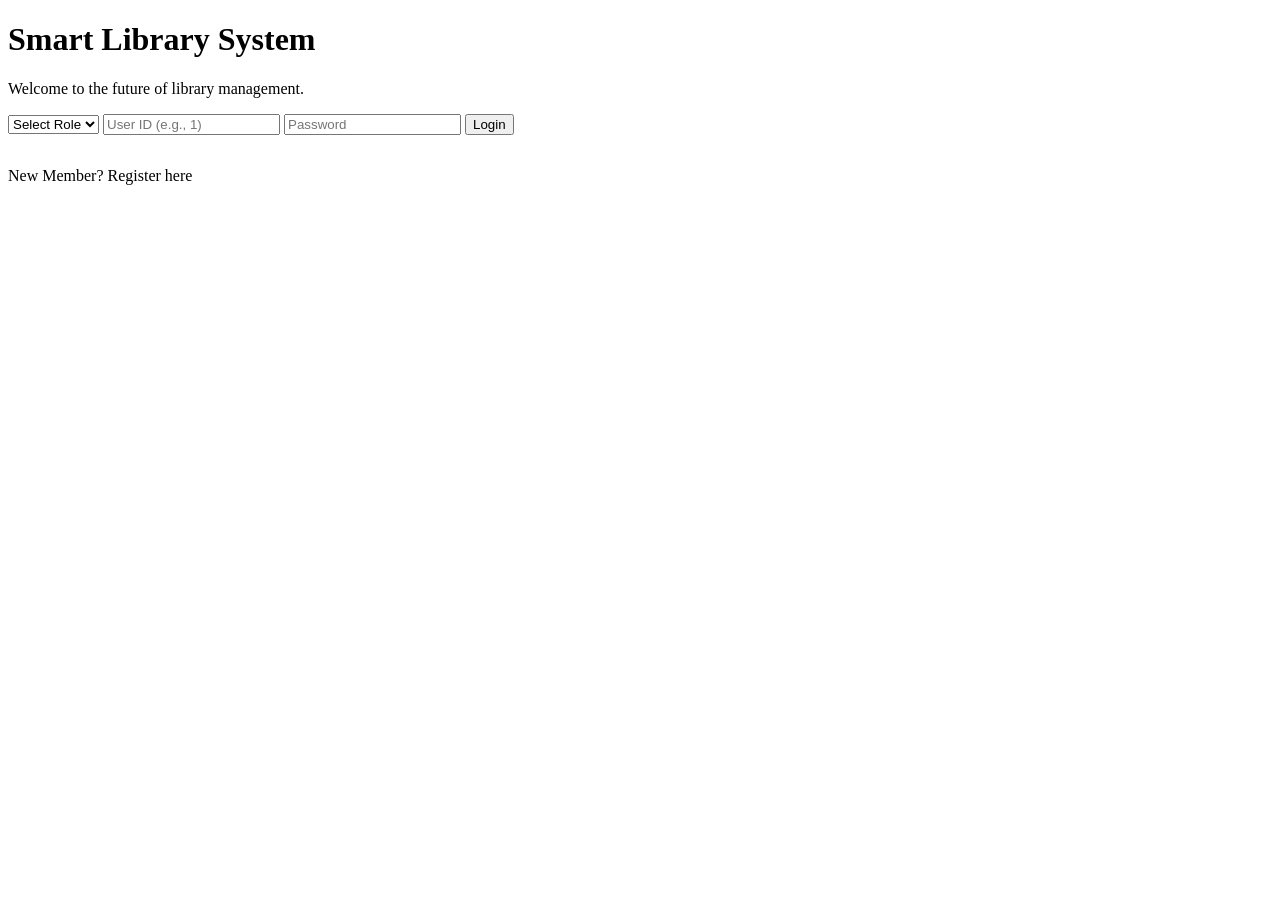
<file: src/main/resources/templates/index.html>
<!DOCTYPE html>
<html xmlns:th="http://www.thymeleaf.org">
<head>
    <title>Smart Library - Login</title>
    <link rel="stylesheet" th:href="@{/css/style.css}">
</head>
<body>
    <div class="container auth-container">
        <h1>Smart Library System</h1>
        <p class="text-muted">Welcome to the future of library management.</p>
        
        <div th:if="${error}" class="alert alert-error" th:text="${error}"></div>
        <div th:if="${success}" class="alert alert-success" th:text="${success}"></div>

        <form th:action="@{/login}" method="post">
            <select name="role" required>
                <option value="" disabled selected>Select Role</option>
                <option value="librarian">Librarian</option>
                <option value="member">Member</option>
            </select>
            <input type="number" name="id" placeholder="User ID (e.g., 1)" required>
            <input type="password" name="password" placeholder="Password" required>
            <button type="submit">Login</button>
        </form>

        <p style="margin-top: 2rem;">New Member? <a th:href="@{/register}">Register here</a></p>
    </div>
</body>
</html>
</file>
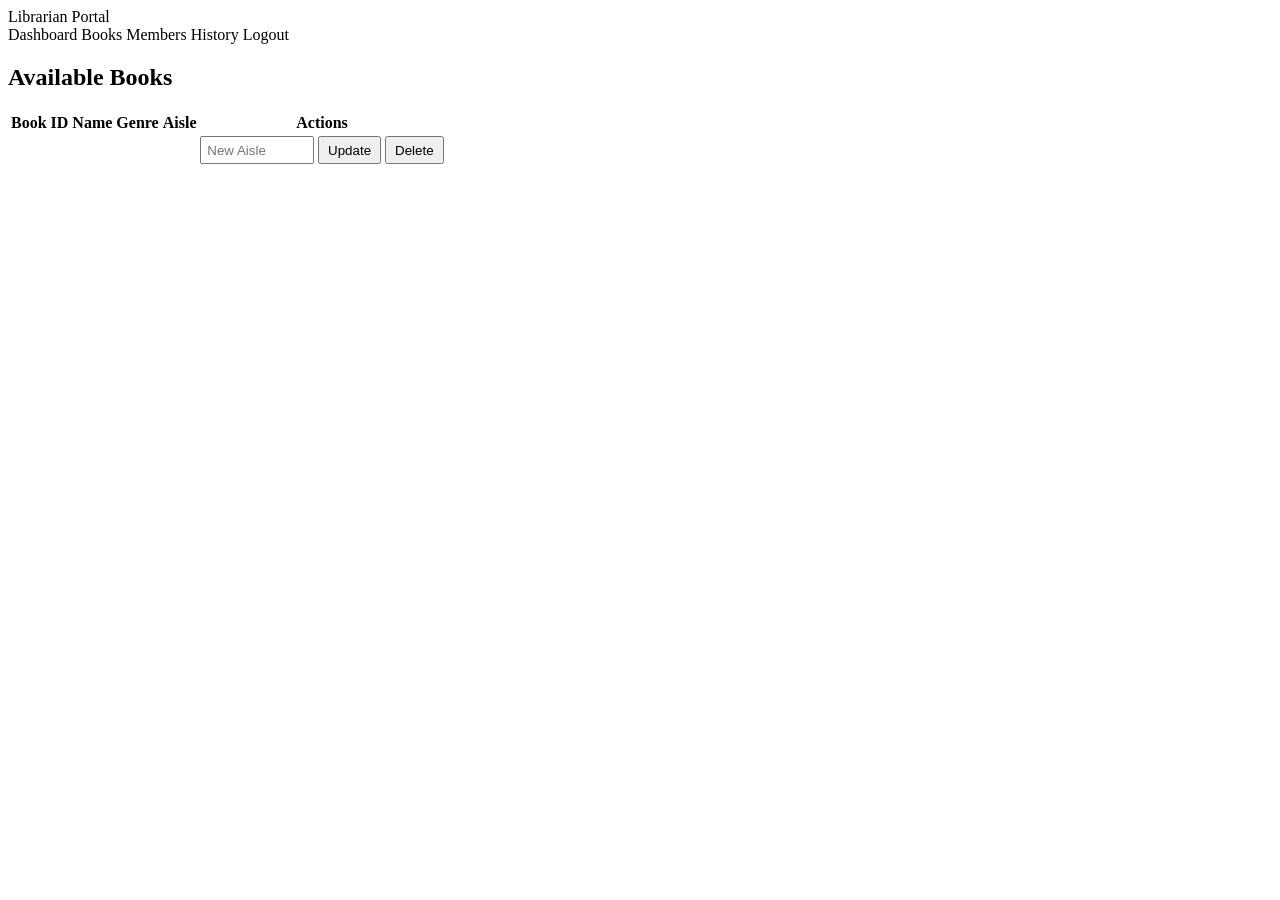
<file: src/main/resources/templates/librarian_books.html>
<!DOCTYPE html>
<html xmlns:th="http://www.thymeleaf.org">
<head>
    <title>Librarian - Books</title>
    <link rel="stylesheet" th:href="@{/css/style.css}">
</head>
<body>
    <nav>
        <div class="brand">Librarian Portal</div>
        <div class="links">
            <a th:href="@{/librarian/dashboard}">Dashboard</a>
            <a th:href="@{/librarian/books}">Books</a>
            <a th:href="@{/librarian/members}">Members</a>
            <a th:href="@{/librarian/history}">History</a>
            <a th:href="@{/logout}" style="color: var(--danger);">Logout</a>
        </div>
    </nav>
    <div class="container">
        <h2>Available Books</h2>
        <table>
            <thead>
                <tr>
                    <th>Book ID</th>
                    <th>Name</th>
                    <th>Genre</th>
                    <th>Aisle</th>
                    <th>Actions</th>
                </tr>
            </thead>
            <tbody>
                <tr th:each="book : ${books}">
                    <td th:text="${book.b_id}"></td>
                    <td th:text="${book.b_name}"></td>
                    <td th:text="${book.genre}"></td>
                    <td th:text="${book.aisle}"></td>
                    <td>
                        <form th:action="@{/librarian/updateAisle}" method="post" style="display:inline; margin:0; flex-direction:row;">
                            <input type="hidden" name="bId" th:value="${book.b_id}">
                            <input type="number" name="aisle" placeholder="New Aisle" style="width: 100px; padding: 0.3rem;" required>
                            <button type="submit" style="padding: 0.3rem 0.5rem;">Update</button>
                        </form>
                        <form th:action="@{/librarian/deleteBook}" method="post" style="display:inline; margin:0;">
                            <input type="hidden" name="bId" th:value="${book.b_id}">
                            <button type="submit" class="btn-danger" style="padding: 0.3rem 0.5rem;">Delete</button>
                        </form>
                    </td>
                </tr>
            </tbody>
        </table>
    </div>
</body>
</html>
</file>
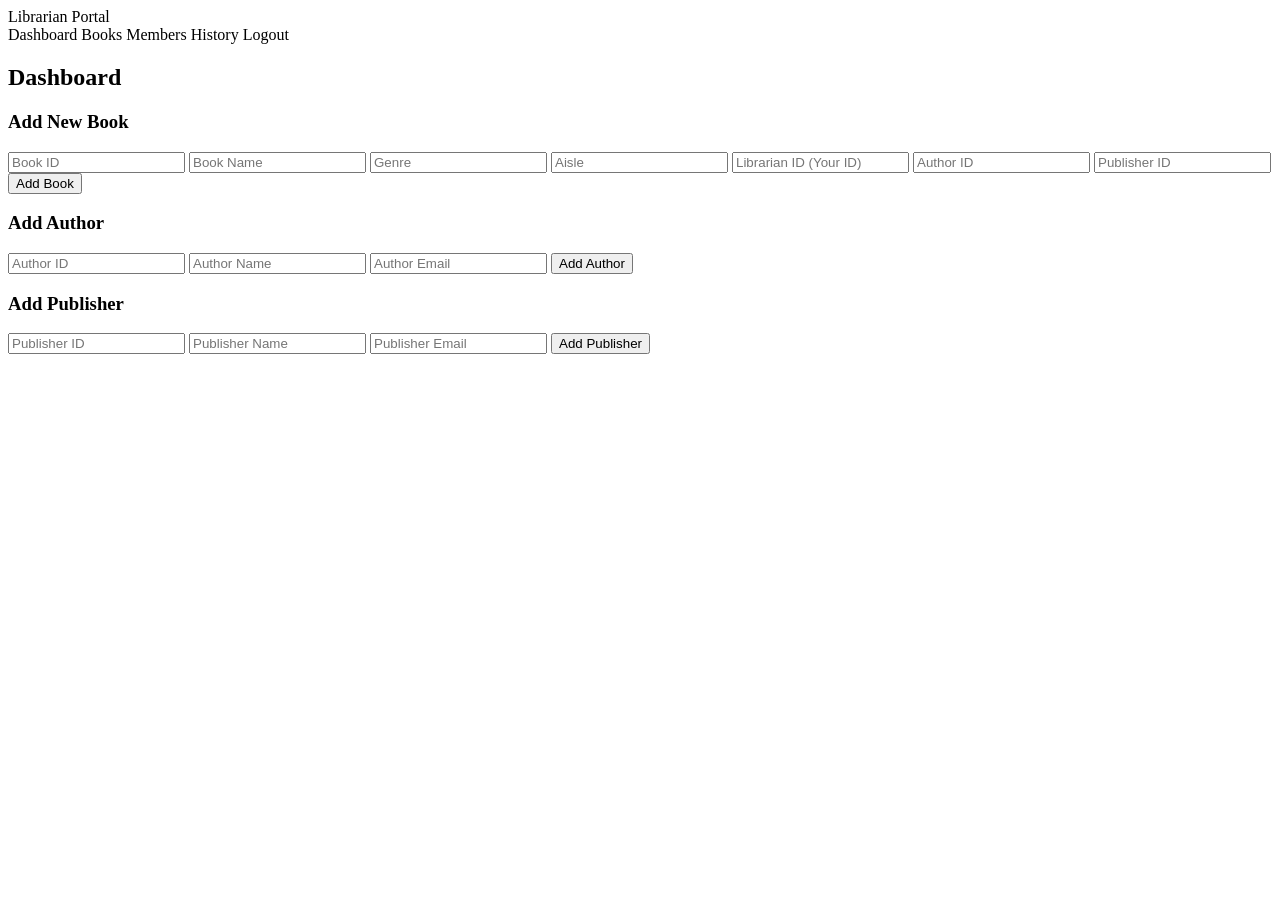
<file: src/main/resources/templates/librarian_dashboard.html>
<!DOCTYPE html>
<html xmlns:th="http://www.thymeleaf.org">
<head>
    <title>Librarian Dashboard</title>
    <link rel="stylesheet" th:href="@{/css/style.css}">
</head>
<body>
    <nav>
        <div class="brand">Librarian Portal</div>
        <div class="links">
            <a th:href="@{/librarian/dashboard}">Dashboard</a>
            <a th:href="@{/librarian/books}">Books</a>
            <a th:href="@{/librarian/members}">Members</a>
            <a th:href="@{/librarian/history}">History</a>
            <a th:href="@{/logout}" style="color: var(--danger);">Logout</a>
        </div>
    </nav>
    <div class="container">
        <h2>Dashboard</h2>
        <div th:if="${success}" class="alert alert-success" th:text="${success}"></div>
        <div th:if="${error}" class="alert alert-error" th:text="${error}"></div>

        <div class="grid-cards">
            <div class="card">
                <h3>Add New Book</h3>
                <form th:action="@{/librarian/addBook}" method="post">
                    <input type="number" name="bId" placeholder="Book ID" required>
                    <input type="text" name="bName" placeholder="Book Name" required>
                    <input type="text" name="genre" placeholder="Genre">
                    <input type="number" name="aisle" placeholder="Aisle">
                    <input type="number" name="lId" placeholder="Librarian ID (Your ID)" required>
                    <input type="number" name="aId" placeholder="Author ID" required>
                    <input type="number" name="pId" placeholder="Publisher ID" required>
                    <button type="submit">Add Book</button>
                </form>
            </div>

            <div class="card">
                <h3>Add Author</h3>
                <form th:action="@{/librarian/addAuthor}" method="post">
                    <input type="number" name="aId" placeholder="Author ID" required>
                    <input type="text" name="aName" placeholder="Author Name" required>
                    <input type="email" name="aEmail" placeholder="Author Email">
                    <button type="submit">Add Author</button>
                </form>
            </div>

            <div class="card">
                <h3>Add Publisher</h3>
                <form th:action="@{/librarian/addPublisher}" method="post">
                    <input type="number" name="pId" placeholder="Publisher ID" required>
                    <input type="text" name="pName" placeholder="Publisher Name" required>
                    <input type="email" name="pEmail" placeholder="Publisher Email">
                    <button type="submit">Add Publisher</button>
                </form>
            </div>
        </div>
    </div>
</body>
</html>
</file>
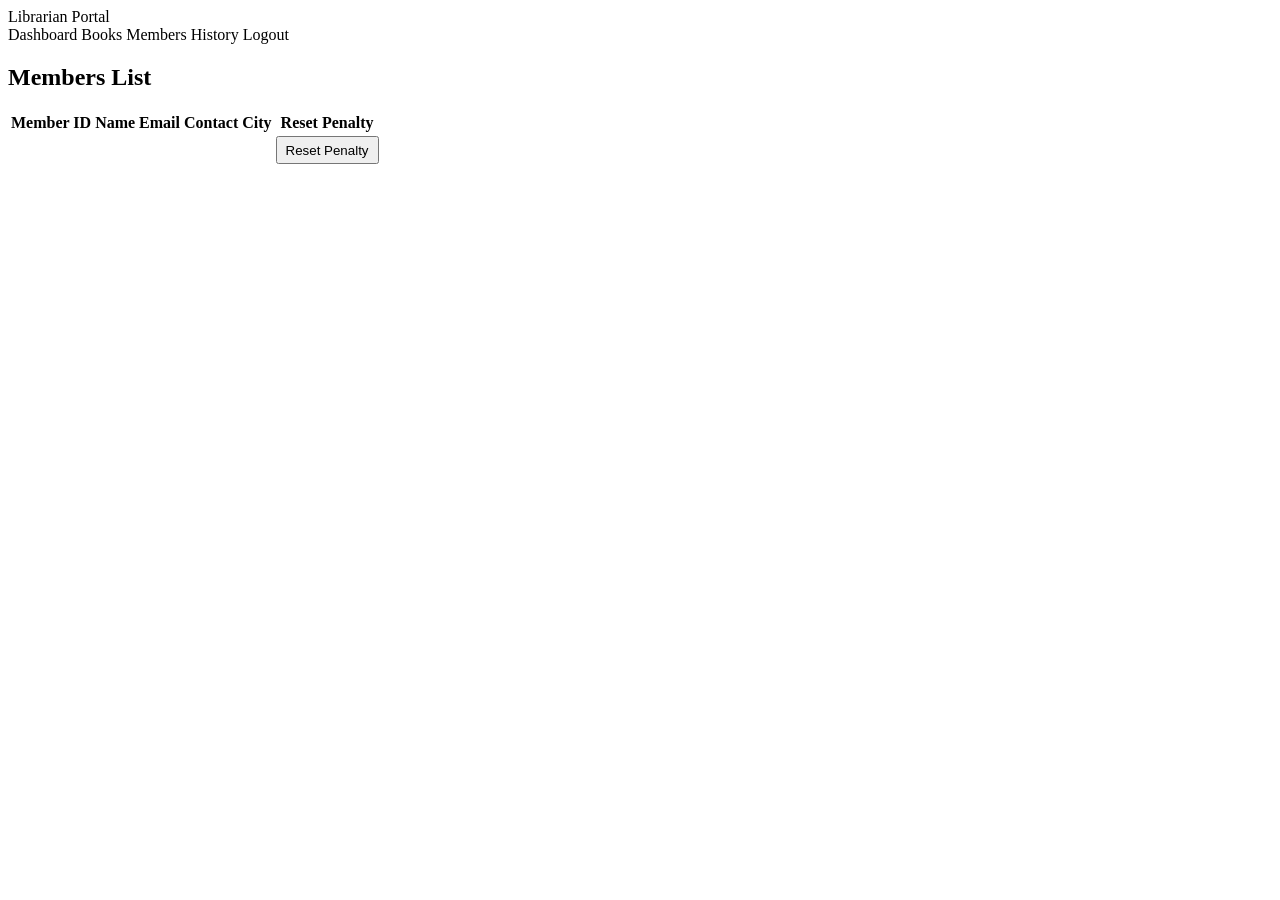
<file: src/main/resources/templates/librarian_members.html>
<!DOCTYPE html>
<html xmlns:th="http://www.thymeleaf.org">
<head>
    <title>Librarian - Members</title>
    <link rel="stylesheet" th:href="@{/css/style.css}">
</head>
<body>
    <nav>
        <div class="brand">Librarian Portal</div>
        <div class="links">
            <a th:href="@{/librarian/dashboard}">Dashboard</a>
            <a th:href="@{/librarian/books}">Books</a>
            <a th:href="@{/librarian/members}">Members</a>
            <a th:href="@{/librarian/history}">History</a>
            <a th:href="@{/logout}" style="color: var(--danger);">Logout</a>
        </div>
    </nav>
    <div class="container">
        <h2>Members List</h2>
        <table>
            <thead>
                <tr>
                    <th>Member ID</th>
                    <th>Name</th>
                    <th>Email</th>
                    <th>Contact</th>
                    <th>City</th>
                    <th>Reset Penalty</th>
                </tr>
            </thead>
            <tbody>
                <tr th:each="member : ${members}">
                    <td th:text="${member.mId}"></td>
                    <td th:text="${member.mName}"></td>
                    <td th:text="${member.mEmail}"></td>
                    <td th:text="${member.contactInfo}"></td>
                    <td th:text="${member.city}"></td>
                    <td>
                        <form th:action="@{/librarian/resetPenalty}" method="post" style="margin:0;">
                            <input type="hidden" name="mId" th:value="${member.mId}">
                            <button type="submit" style="padding: 0.3rem 0.5rem;">Reset Penalty</button>
                        </form>
                    </td>
                </tr>
            </tbody>
        </table>
    </div>
</body>
</html>
</file>
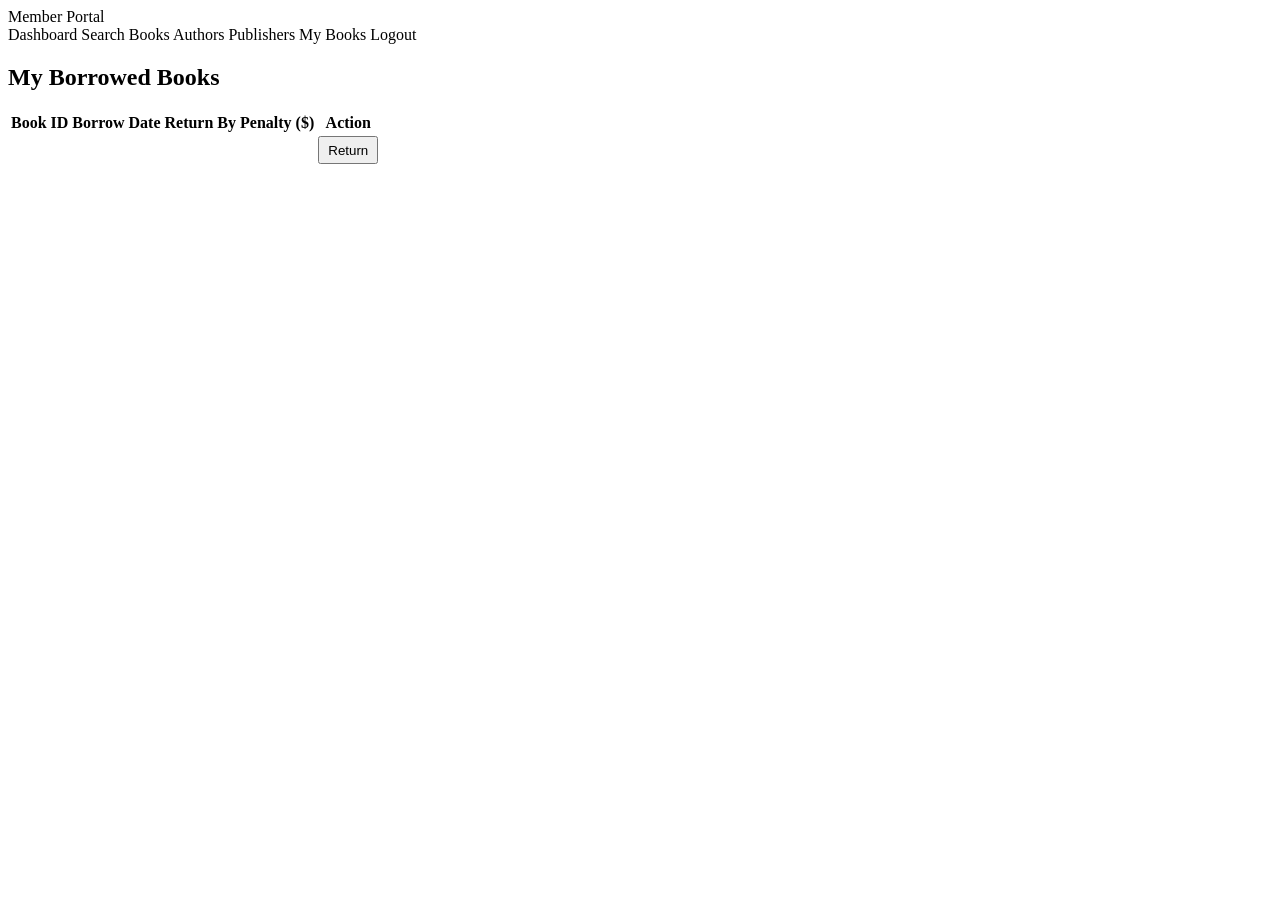
<file: src/main/resources/templates/member_borrows.html>
<!DOCTYPE html>
<html xmlns:th="http://www.thymeleaf.org">
<head>
    <title>Member - Borrowed Books</title>
    <link rel="stylesheet" th:href="@{/css/style.css}">
</head>
<body>
    <nav>
        <div class="brand">Member Portal</div>
        <div class="links">
            <a th:href="@{/member/dashboard}">Dashboard</a>
            <a th:href="@{/member/searchBook}">Search Books</a>
            <a th:href="@{/member/searchAuthor}">Authors</a>
            <a th:href="@{/member/searchPublisher}">Publishers</a>
            <a th:href="@{/member/borrows}">My Books</a>
            <a th:href="@{/logout}" style="color: var(--danger);">Logout</a>
        </div>
    </nav>
    <div class="container">
        <h2>My Borrowed Books</h2>
        <div th:if="${success}" class="alert alert-success" th:text="${success}"></div>
        <div th:if="${error}" class="alert alert-error" th:text="${error}"></div>
        
        <table>
            <thead>
                <tr>
                    <th>Book ID</th>
                    <th>Borrow Date</th>
                    <th>Return By</th>
                    <th>Penalty ($)</th>
                    <th>Action</th>
                </tr>
            </thead>
            <tbody>
                <tr th:each="borrow : ${borrows}">
                    <td th:text="${borrow.b_id}"></td>
                    <td th:text="${borrow.borrow_date}"></td>
                    <td th:text="${borrow.return_date}"></td>
                    <td th:text="${borrow.penalty}"></td>
                    <td>
                        <form th:action="@{/member/returnBook}" method="post" style="margin:0;">
                            <input type="hidden" name="bId" th:value="${borrow.b_id}">
                            <button type="submit" style="padding: 0.3rem 0.5rem;">Return</button>
                        </form>
                    </td>
                </tr>
            </tbody>
        </table>
    </div>
</body>
</html>
</file>
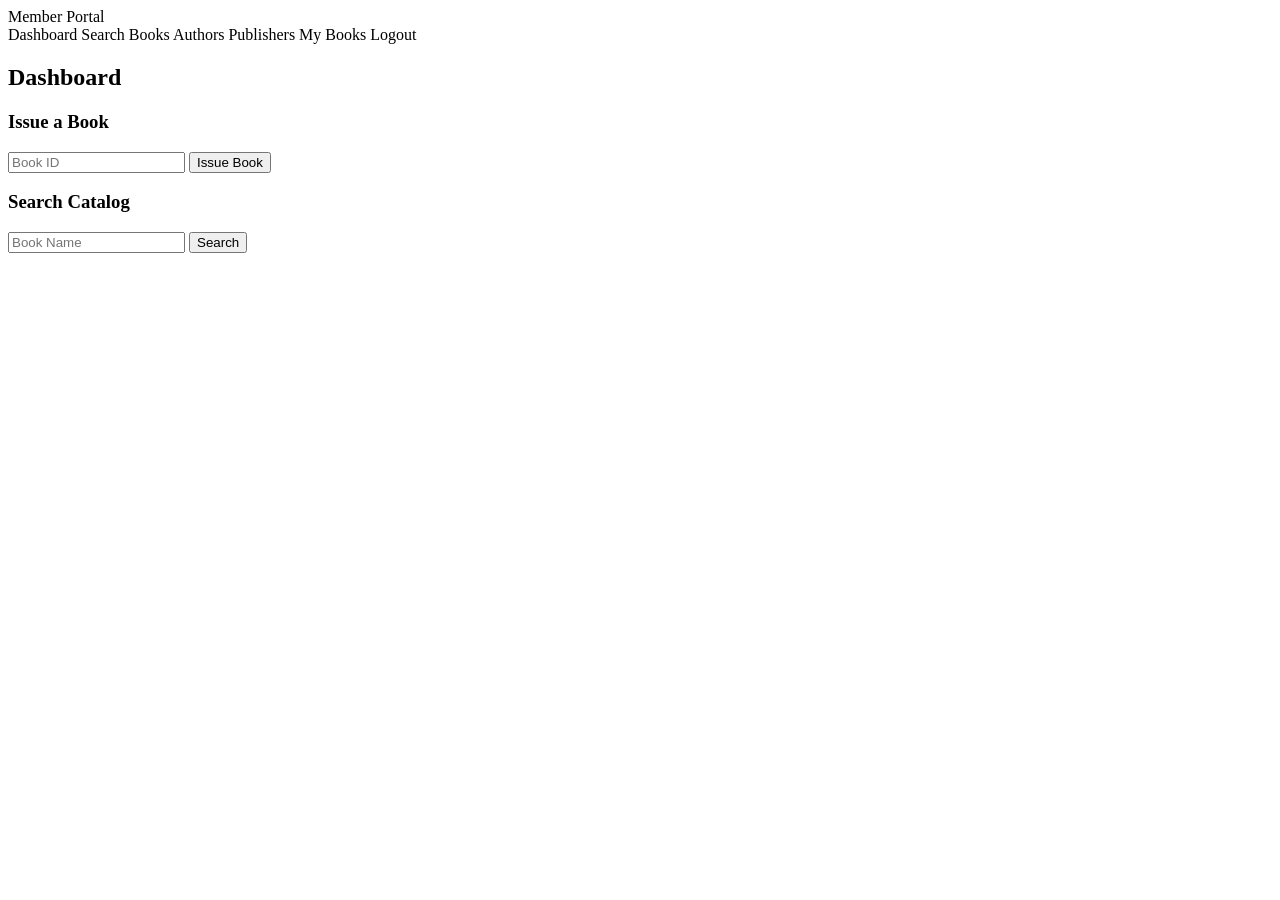
<file: src/main/resources/templates/member_dashboard.html>
<!DOCTYPE html>
<html xmlns:th="http://www.thymeleaf.org">
<head>
    <title>Member Dashboard</title>
    <link rel="stylesheet" th:href="@{/css/style.css}">
</head>
<body>
    <nav>
        <div class="brand">Member Portal</div>
        <div class="links">
            <a th:href="@{/member/dashboard}">Dashboard</a>
            <a th:href="@{/member/searchBook}">Search Books</a>
            <a th:href="@{/member/searchAuthor}">Authors</a>
            <a th:href="@{/member/searchPublisher}">Publishers</a>
            <a th:href="@{/member/borrows}">My Books</a>
            <a th:href="@{/logout}" style="color: var(--danger);">Logout</a>
        </div>
    </nav>
    <div class="container">
        <h2>Dashboard</h2>
        <div th:if="${success}" class="alert alert-success" th:text="${success}"></div>
        <div th:if="${error}" class="alert alert-error" th:text="${error}"></div>

        <div class="grid-cards">
            <div class="card">
                <h3>Issue a Book</h3>
                <form th:action="@{/member/issueBook}" method="post">
                    <input type="number" name="bId" placeholder="Book ID" required>
                    <button type="submit">Issue Book</button>
                </form>
            </div>
            
            <div class="card">
                <h3>Search Catalog</h3>
                <form th:action="@{/member/searchBook}" method="get">
                    <input type="text" name="bName" placeholder="Book Name" required>
                    <button type="submit">Search</button>
                </form>
            </div>
        </div>
    </div>
</body>
</html>
</file>
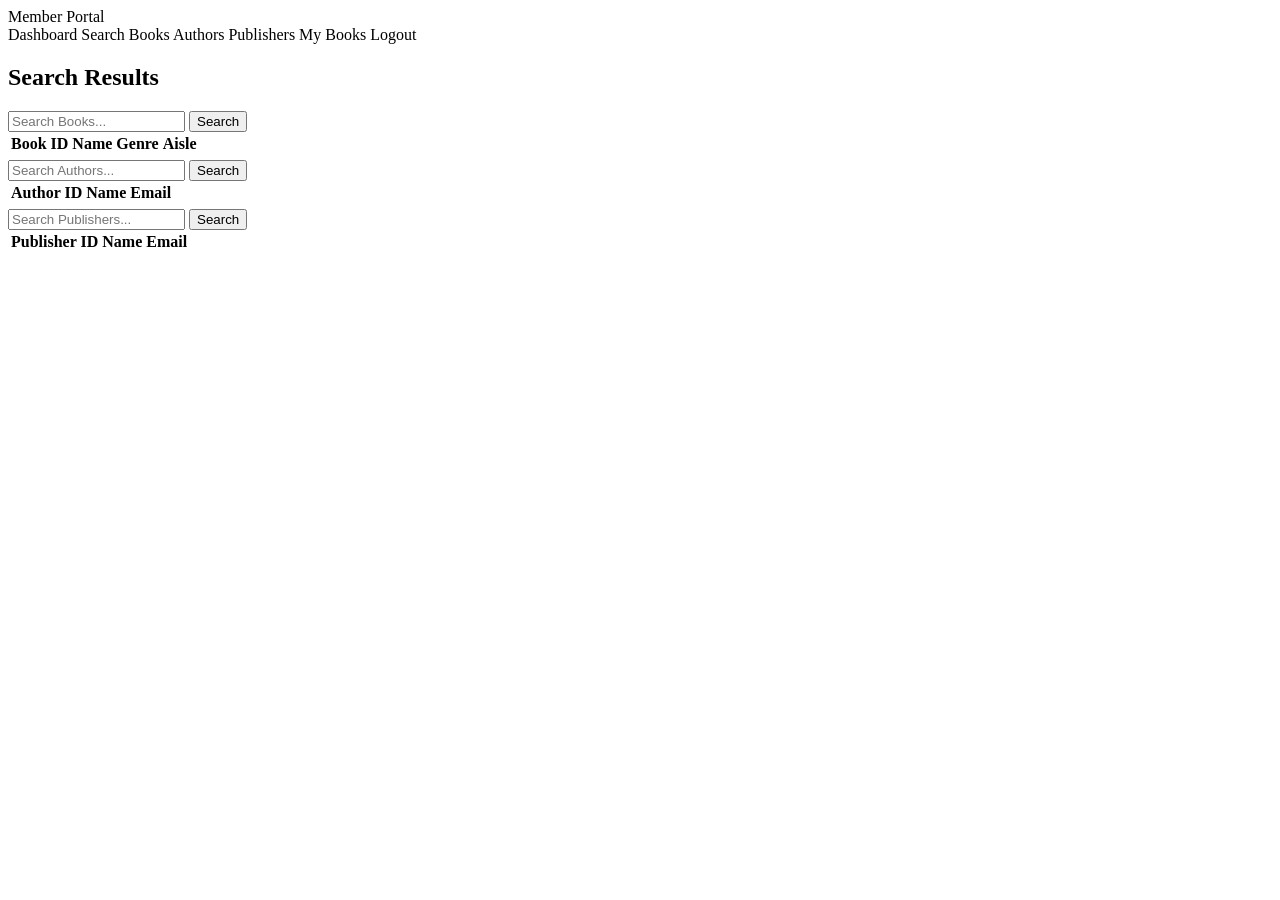
<file: src/main/resources/templates/member_search.html>
<!DOCTYPE html>
<html xmlns:th="http://www.thymeleaf.org">
<head>
    <title>Member - Search</title>
    <link rel="stylesheet" th:href="@{/css/style.css}">
</head>
<body>
    <nav>
        <div class="brand">Member Portal</div>
        <div class="links">
            <a th:href="@{/member/dashboard}">Dashboard</a>
            <a th:href="@{/member/searchBook}">Search Books</a>
            <a th:href="@{/member/searchAuthor}">Authors</a>
            <a th:href="@{/member/searchPublisher}">Publishers</a>
            <a th:href="@{/member/borrows}">My Books</a>
            <a th:href="@{/logout}" style="color: var(--danger);">Logout</a>
        </div>
    </nav>
    <div class="container">
        <h2>Search Results</h2>
        
        <div th:if="${books}">
            <form th:action="@{/member/searchBook}" method="get" style="flex-direction:row;">
                <input type="text" name="bName" placeholder="Search Books...">
                <button type="submit">Search</button>
            </form>
            <table>
                <thead>
                    <tr><th>Book ID</th><th>Name</th><th>Genre</th><th>Aisle</th></tr>
                </thead>
                <tbody>
                    <tr th:each="book : ${books}">
                        <td th:text="${book.b_id}"></td>
                        <td th:text="${book.b_name}"></td>
                        <td th:text="${book.genre}"></td>
                        <td th:text="${book.aisle}"></td>
                    </tr>
                </tbody>
            </table>
        </div>

        <div th:if="${authors}">
            <form th:action="@{/member/searchAuthor}" method="get" style="flex-direction:row;">
                <input type="text" name="aName" placeholder="Search Authors...">
                <button type="submit">Search</button>
            </form>
            <table>
                <thead>
                    <tr><th>Author ID</th><th>Name</th><th>Email</th></tr>
                </thead>
                <tbody>
                    <tr th:each="author : ${authors}">
                        <td th:text="${author.a_id}"></td>
                        <td th:text="${author.a_name}"></td>
                        <td th:text="${author.a_email}"></td>
                    </tr>
                </tbody>
            </table>
        </div>

        <div th:if="${publishers}">
            <form th:action="@{/member/searchPublisher}" method="get" style="flex-direction:row;">
                <input type="text" name="pName" placeholder="Search Publishers...">
                <button type="submit">Search</button>
            </form>
            <table>
                <thead>
                    <tr><th>Publisher ID</th><th>Name</th><th>Email</th></tr>
                </thead>
                <tbody>
                    <tr th:each="pub : ${publishers}">
                        <td th:text="${pub.p_id}"></td>
                        <td th:text="${pub.p_name}"></td>
                        <td th:text="${pub.p_email}"></td>
                    </tr>
                </tbody>
            </table>
        </div>

    </div>
</body>
</html>
</file>
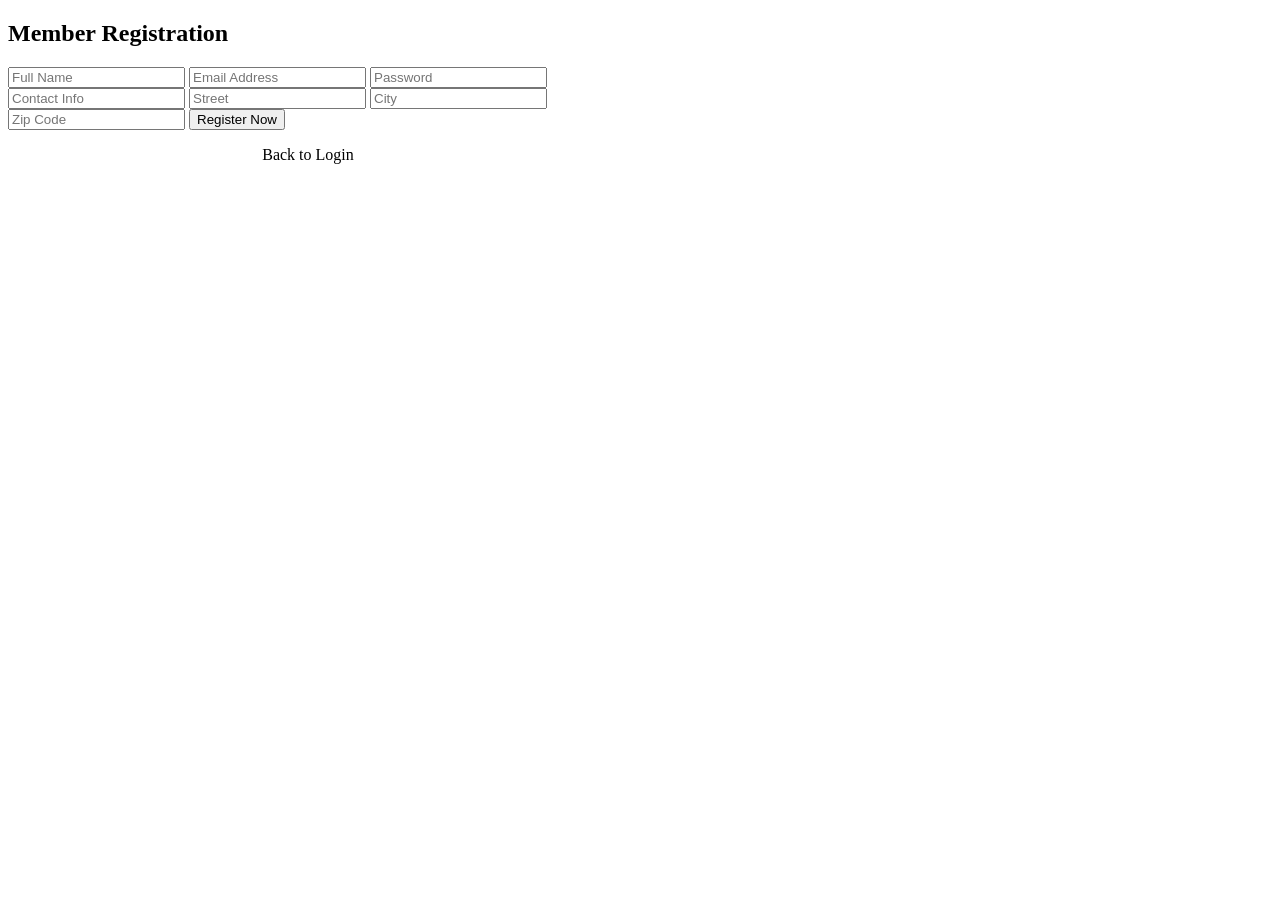
<file: src/main/resources/templates/register.html>
<!DOCTYPE html>
<html xmlns:th="http://www.thymeleaf.org">
<head>
    <title>Smart Library - Register</title>
    <link rel="stylesheet" th:href="@{/css/style.css}">
</head>
<body>
    <div class="container auth-container" style="max-width: 600px;">
        <h2>Member Registration</h2>
        <div th:if="${error}" class="alert alert-error" th:text="${error}"></div>
        
        <form th:action="@{/register}" method="post">
            <input type="text" name="mName" placeholder="Full Name" required>
            <input type="email" name="mEmail" placeholder="Email Address" required>
            <input type="password" name="mPassword" placeholder="Password" required>
            <input type="text" name="contactInfo" placeholder="Contact Info" required>
            <input type="text" name="street" placeholder="Street" required>
            <input type="text" name="city" placeholder="City" required>
            <input type="text" name="zipcode" placeholder="Zip Code" required>
            
            <button type="submit">Register Now</button>
            <a th:href="@{/}" style="display: block; text-align: center; margin-top: 1rem;">Back to Login</a>
        </form>
    </div>
</body>
</html>
</file>
